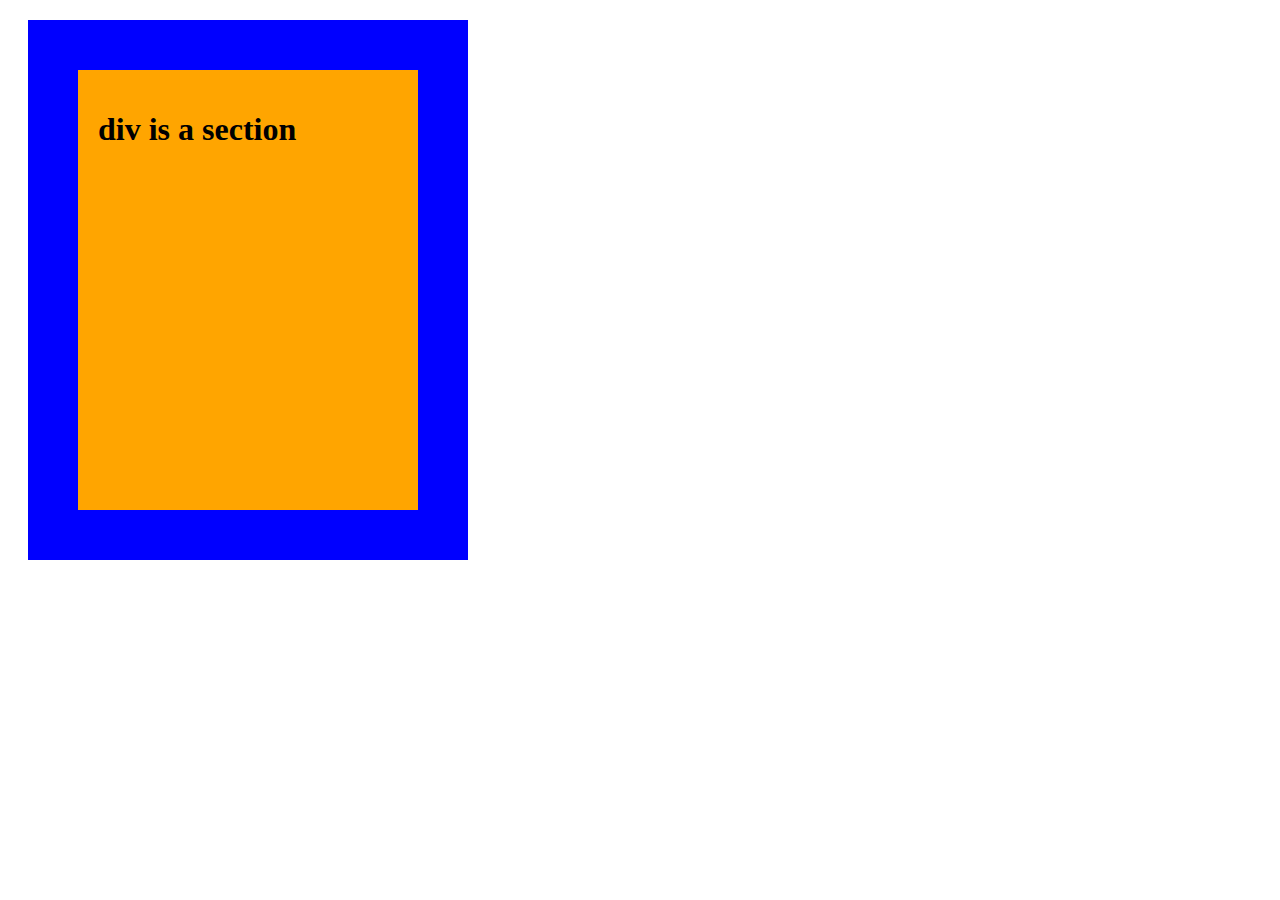
<file: Test/div_layout.html>
<!DOCTYPE html>
<html>
	<head>
		<meta charset="utf-8">
		<meta name="viewport" content="width=device-width, initial-scale=1">
		<title>div_layout</title>
		<link rel="stylesheet" href="layout.css">

	</head>

	<body>
		<div>
			<h1>div is a section</h1>


		</div>

	</body>
</html>
</file>
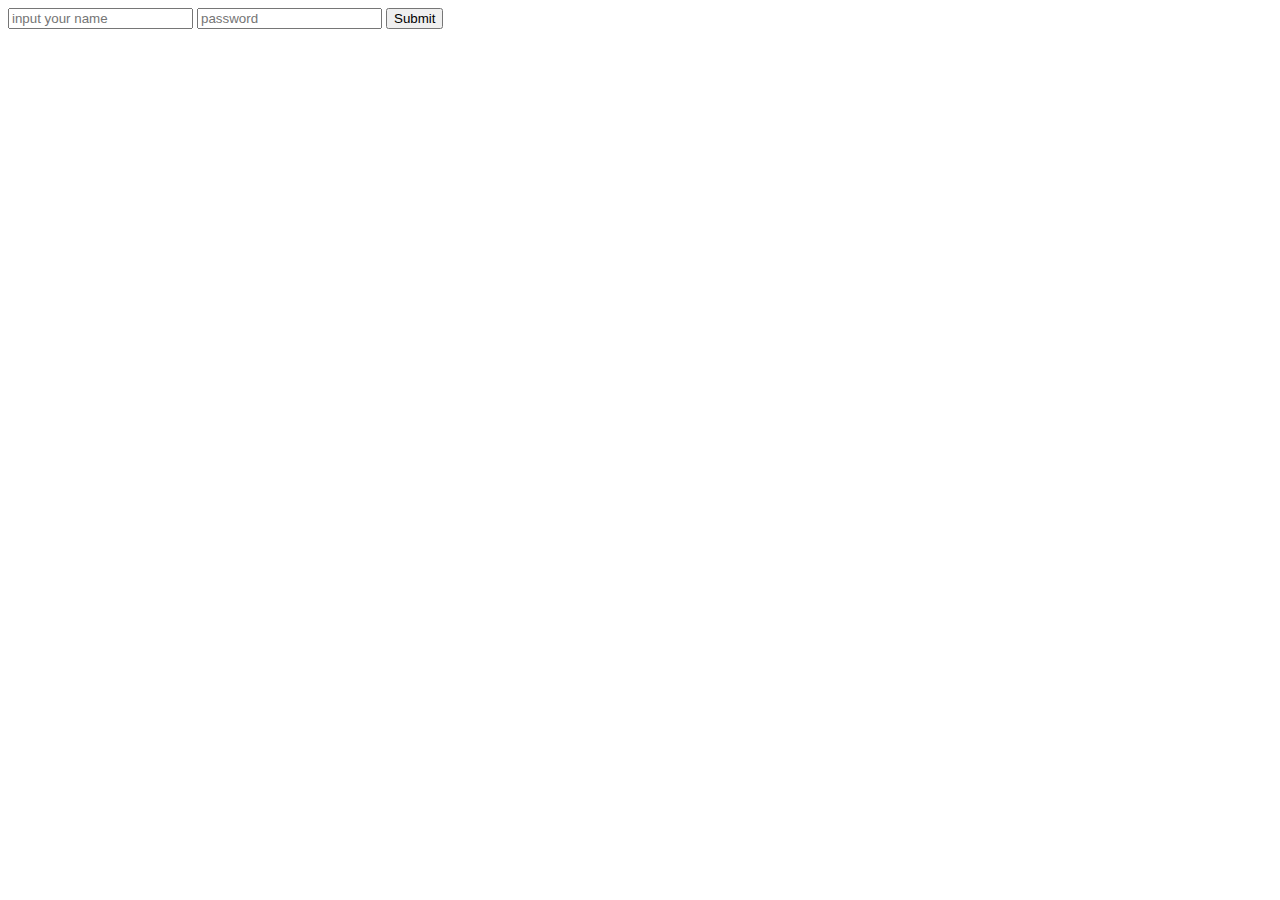
<file: Test/form.html>
<!DOCTYPE html>
<html>
	<head>
		<meta charset="utf-8">
		<meta name="viewport" content="width=device-width, initial-scale=1">
		<title>Form</title>
	</head>

	<body>
		<form>
			<input type="text" placeholder="input your name" name='name'>
			<input type="password" placeholder="password" name="password">
			<input type="submit">
		</form>

	</body>
</html>
</file>
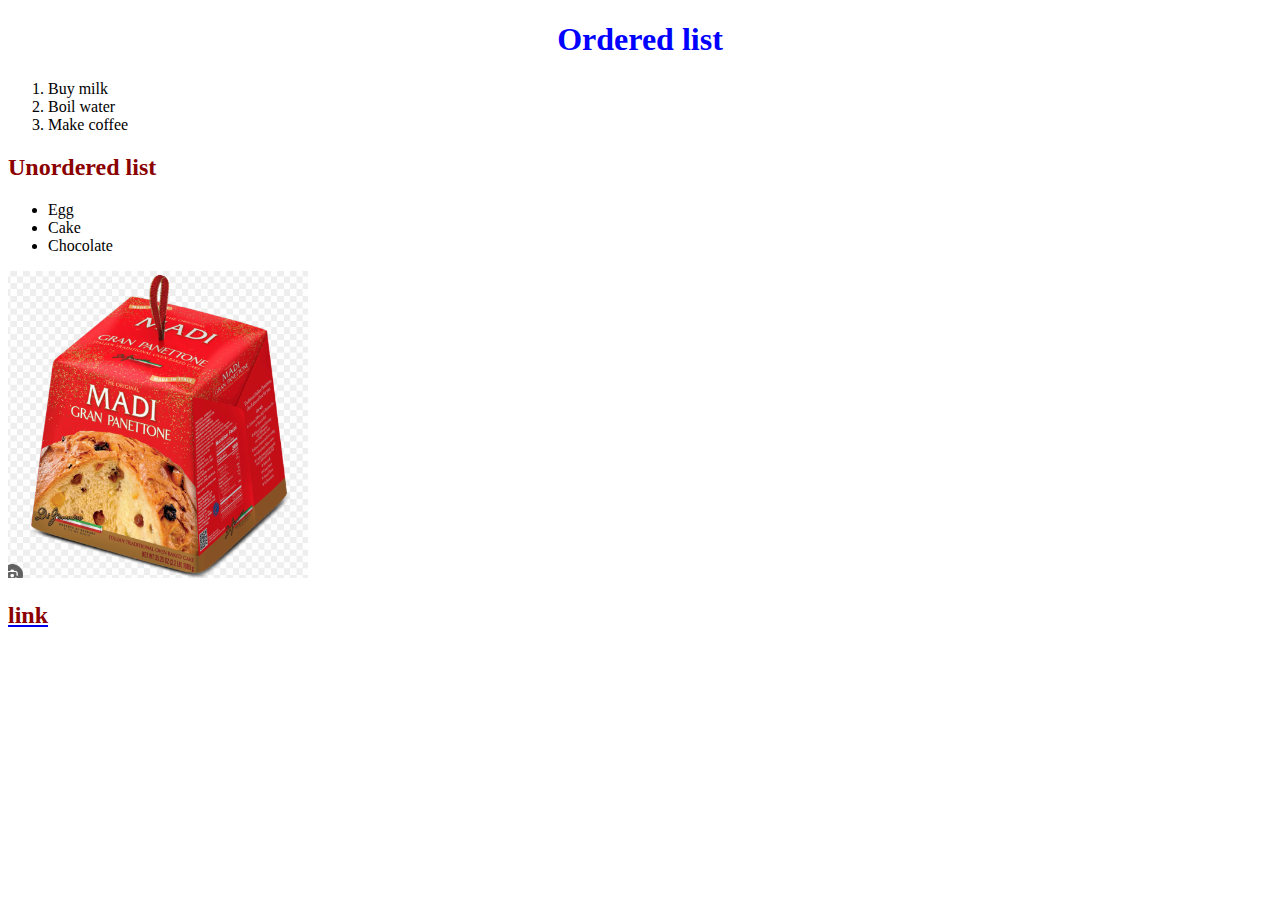
<file: Test/hello.html>
<!DOCTYPE html>
<html lang="en">
	<head>
		<title>To do list!</title>
		<link rel="stylesheet" href="styles.css">
	</head>

	<body>
		<h1>Ordered list</h1>
		<ol>
			<li>Buy milk</li>
			<li>Boil water</li>
			<li>Make coffee</li>
		</ol>

		<h2>Unordered list</h2>
		<ul>
			<li>Egg</li>
			<li>Cake</li>
			<li>Chocolate</li>
		</ul>

		<img src="src/madi.png" alt="cake" width="300">
		<a href="link.html"><h2>link</h2></a>
	</body>
</html>
</file>
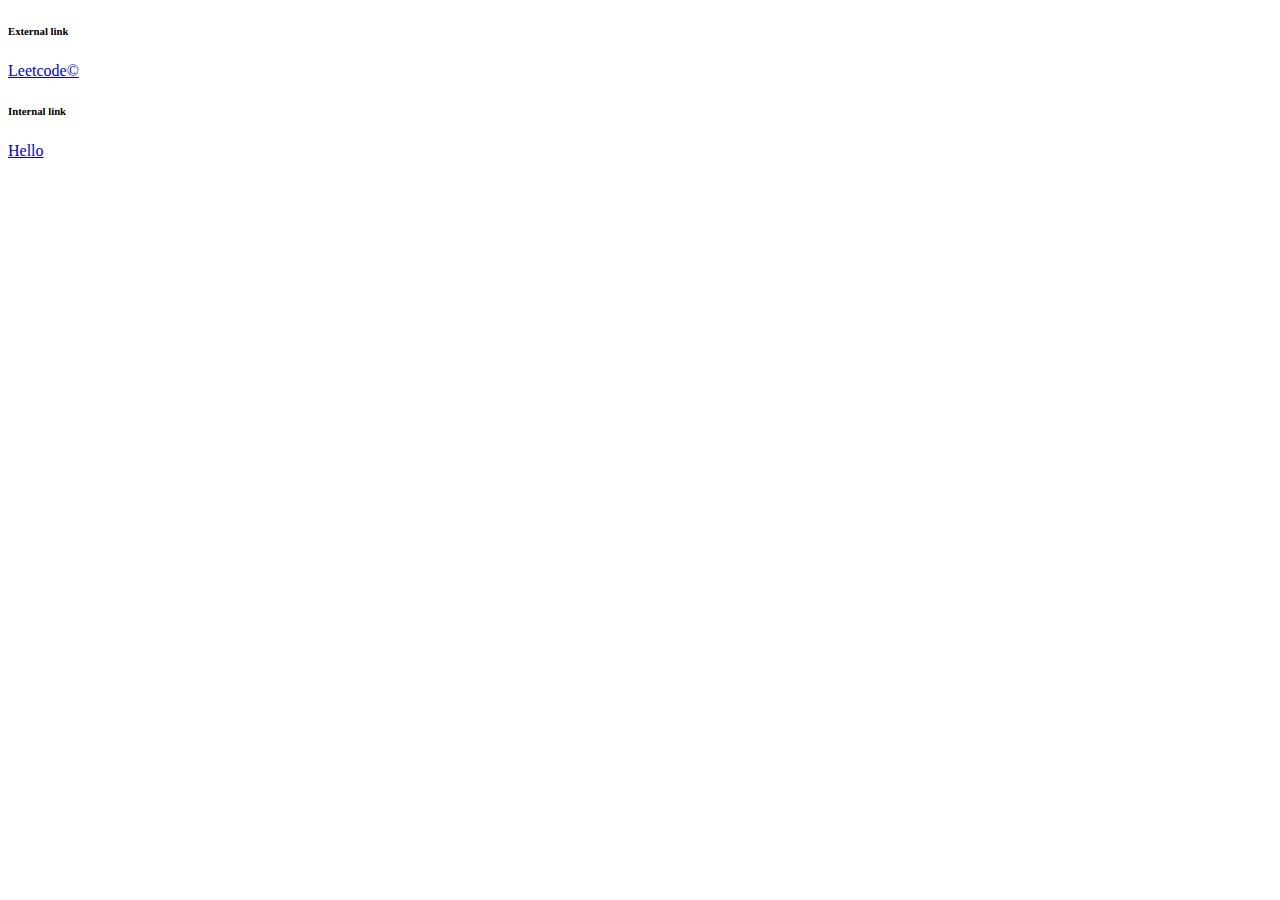
<file: Test/link.html>
<!DOCTYPE html>
<html>
	<head>
		<meta charset="utf-8">
		<meta name="viewport" content="width=device-width, initial-scale=1">
		<title>Link</title>
	</head>

	<body>
		<h6>External link</h6>
		<a href="https://leetcode.com">Leetcode&copy;</a>
		<!-- don't miss https -->

		<h6>Internal link</h6>
		<a href="hello.html">Hello</a>

	</body>
</html>
</file>
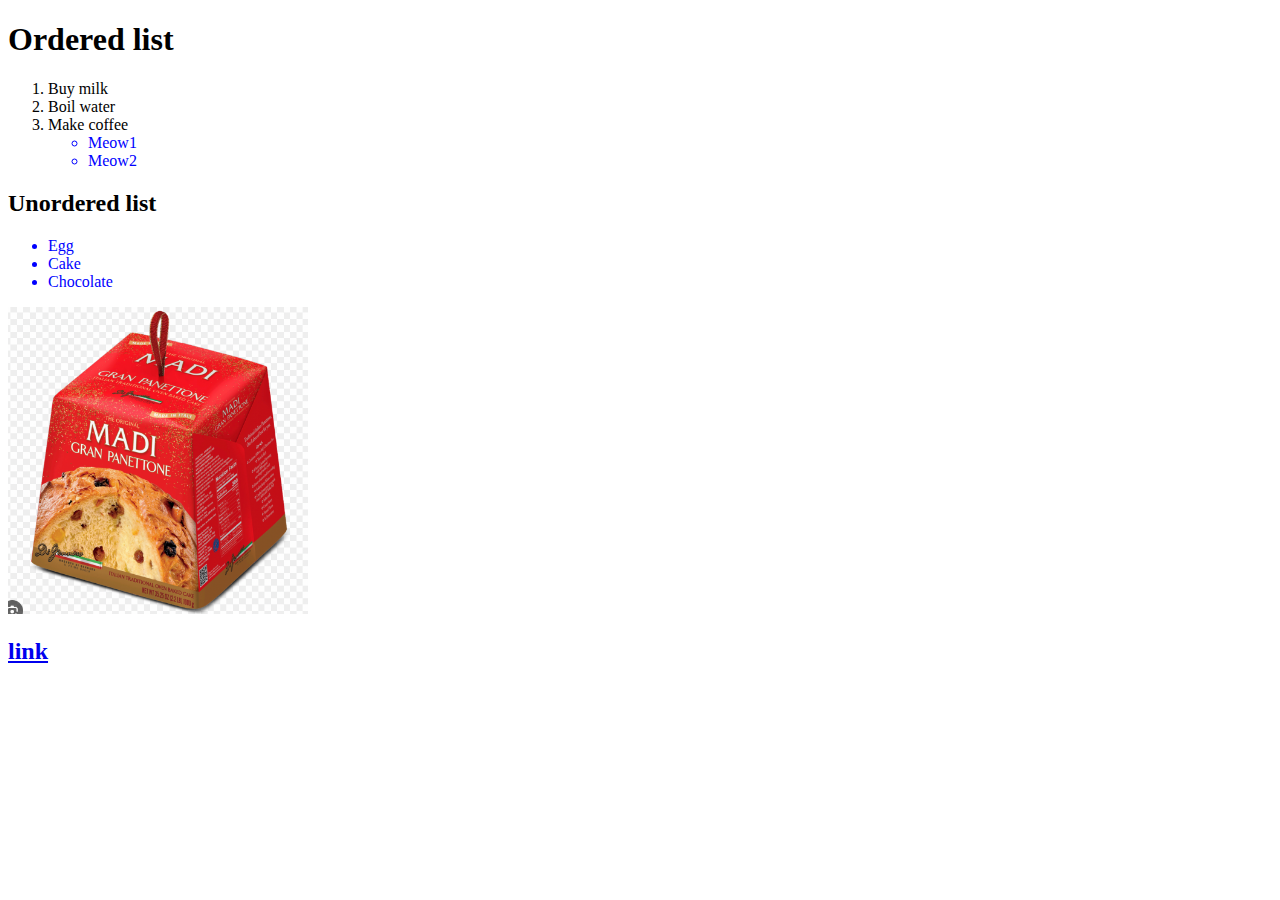
<file: Test/list.html>
<!DOCTYPE html>
<html lang="en">
	<head>
		<title>To do list!</title>
		<link rel="stylesheet" href="descendant.css">
	</head>

	<body>
		<h1>Ordered list</h1>
		<ol>
			<li>Buy milk</li>
			<li>Boil water</li>
			<li>Make coffee</li>
			<ul>
				<li>Meow1</li>
				<li>Meow2</li>
			</ul>
		</ol>

		<h2>Unordered list</h2>
		<ul>
			<li>Egg</li>
			<li>Cake</li>
			<li>Chocolate</li>
		</ul>

		<img src="src/madi.png" alt="cake" width="300">
		<a href="link.html"><h2>link</h2></a>
	</body>
</html>
</file>
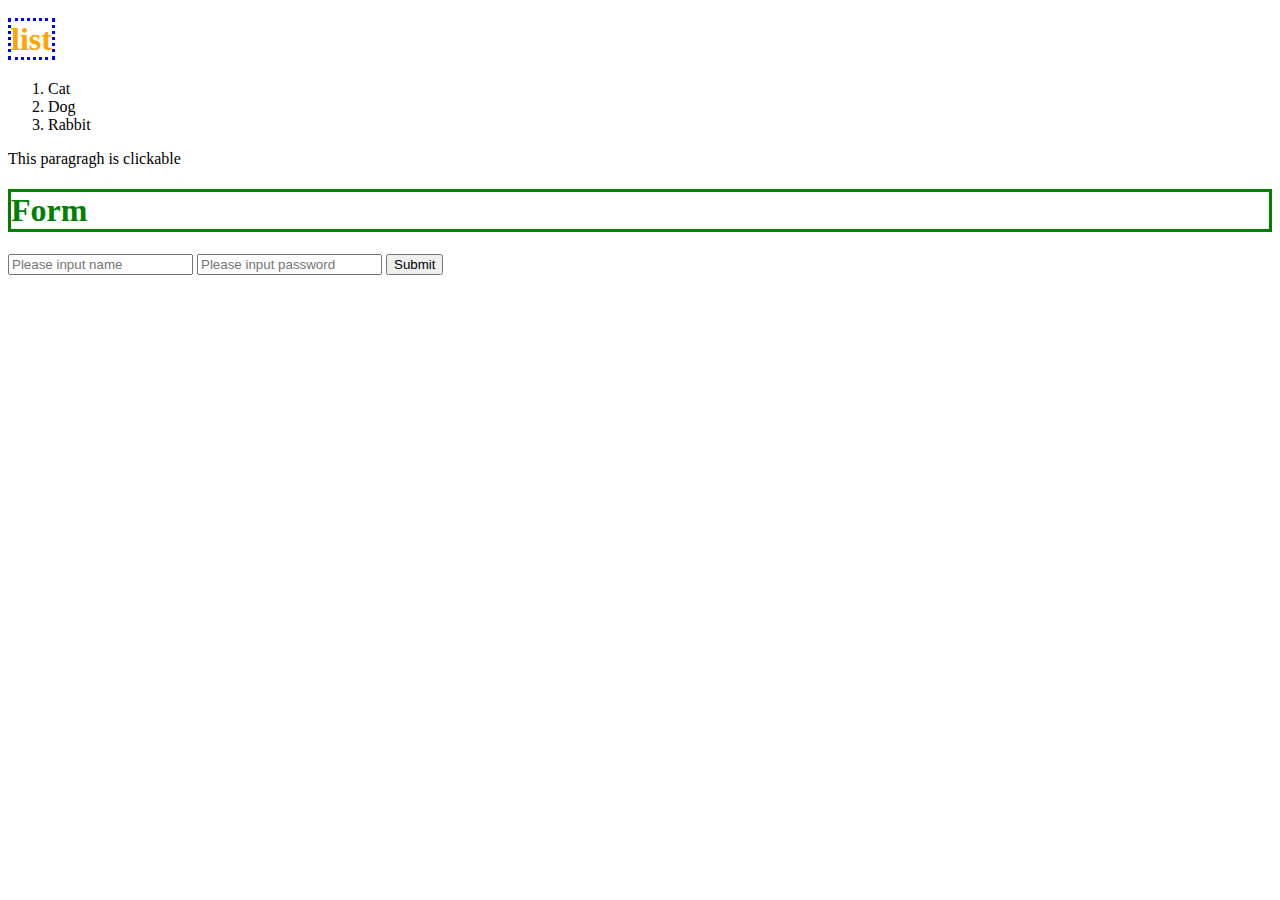
<file: Test/review.html>
<!DOCTYPE html>
<html>
	<head>
		<meta charset="utf-8">
		<meta name="viewport" content="width=device-width, initial-scale=1">
		<title>review</title>
		<style>
			h1 { color: green; }

		</style>

	</head>

	<body>
		<h1><span style="border:dotted blue 3px; color:orange">list</span></h1>
		<ol>
			<li id="firstListItem" onclick="changeColor()">Cat</li>
			<li>Dog</li>
			<li>Rabbit</li>
		</ol>

		<p id="paragraph" onclick="clickable()">
			This paragragh is clickable
		</p>

		<h1 style="border:solid">Form</h1>
		<form >
			<input name="name" type="text" placeholder="Please input name">
			<input name="code" type="password" placeholder="Please input password">
			<input type="submit">
		</form>
		<script>
			function clickable() {
				alert("clicked")
			}
			function changeColor() {
				if (document.getElementById("firstListItem").style.color=="red")
					document.getElementById("firstListItem").style.color="black"
				else
					document.getElementById("firstListItem").style.color="red"
			}

		</script>
	</body>
</html>
</file>
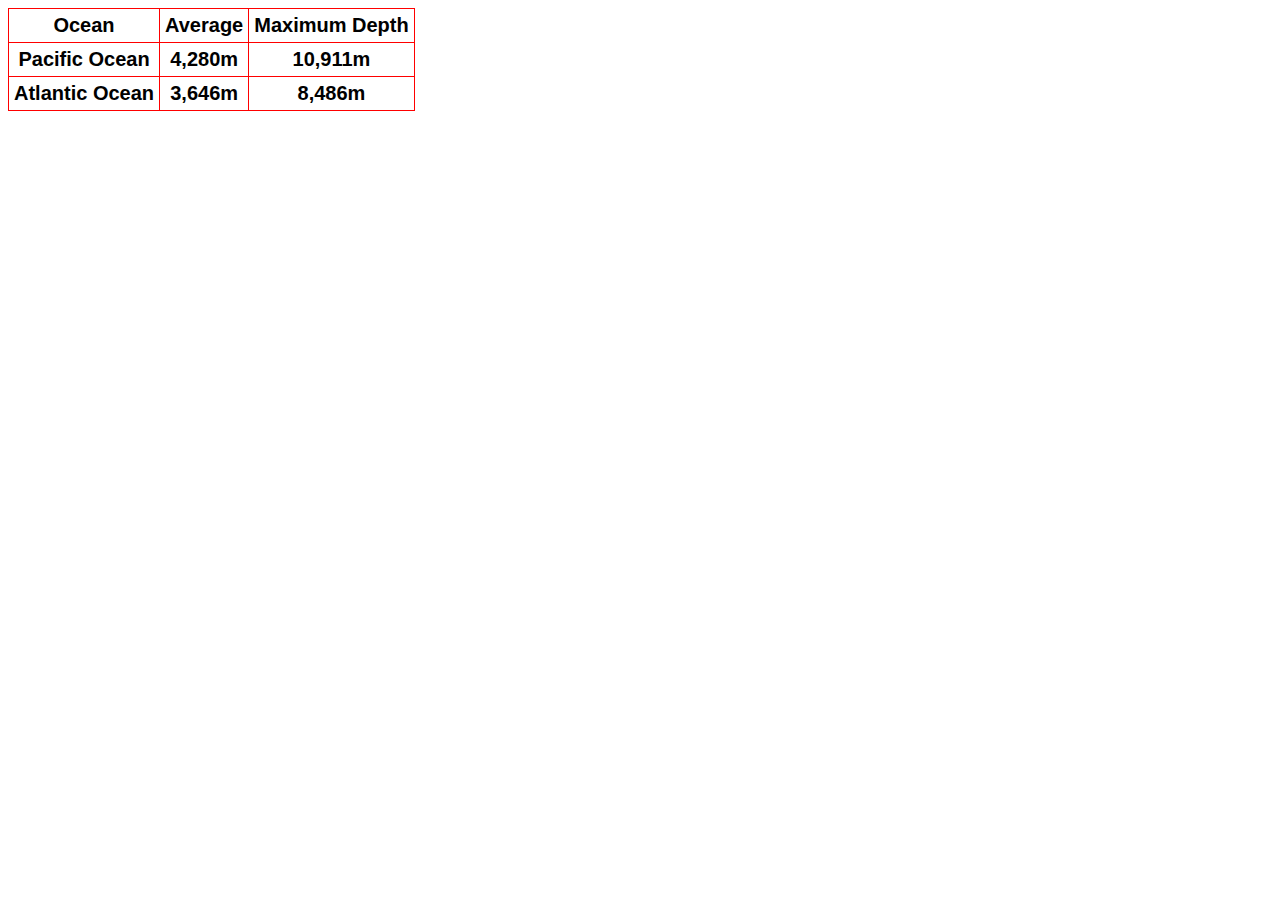
<file: Test/table.html>
<!DOCTYPE html>

<html>
	<head>
		<meta charset="utf-8">
		<meta name="viewport" content="width=device-width, initial-scale=1">
		<title>Table</title>
		<link rel="stylesheet" href="table.css">
	</head>

	<body>
		<table>

			<thead>
				<tr>
					<th>Ocean</th>
					<th>Average</th>
					<th>Maximum Depth</th>
				</tr>
			</thead>
			
			<tbody>
				<tr>
					<td>Pacific Ocean</td>
					<td>4,280m</td>
					<td>10,911m</td>
				</tr>
				<tr>
					<td>Atlantic Ocean</td>
					<td>3,646m</td>
					<td>8,486m</td>
				</tr>
			</tbody>



		</table>



	</body>
</html>
</file>
<file: Test/layout.css>
div {
	background-color: orange;
	height: 400px;
	width: 300px;
	padding: 20px;
	border: 50px;
	margin: 20px;
	border-style: solid;
	border-color: blue;

}
</file>
<file: Test/styles.css>
h1 {
	color: blue;
	text-align: center;
}
h2 {
	color: #8B0000;
	text-align: left;
}
</file>
<file: Test/descendant.css>
ul > li { 
	color: blue;
 }
</file>
<file: Test/table.css>
table {
	border: 1px solid blue;
	border-collapse: collapse;
}

td, th {
	font-family: sans-serif, Arial;
	font-size: 20px;
	font-weight: bold;
	border: 1px solid red;
	padding: 5px;
	text-align: center;
}
</file>
